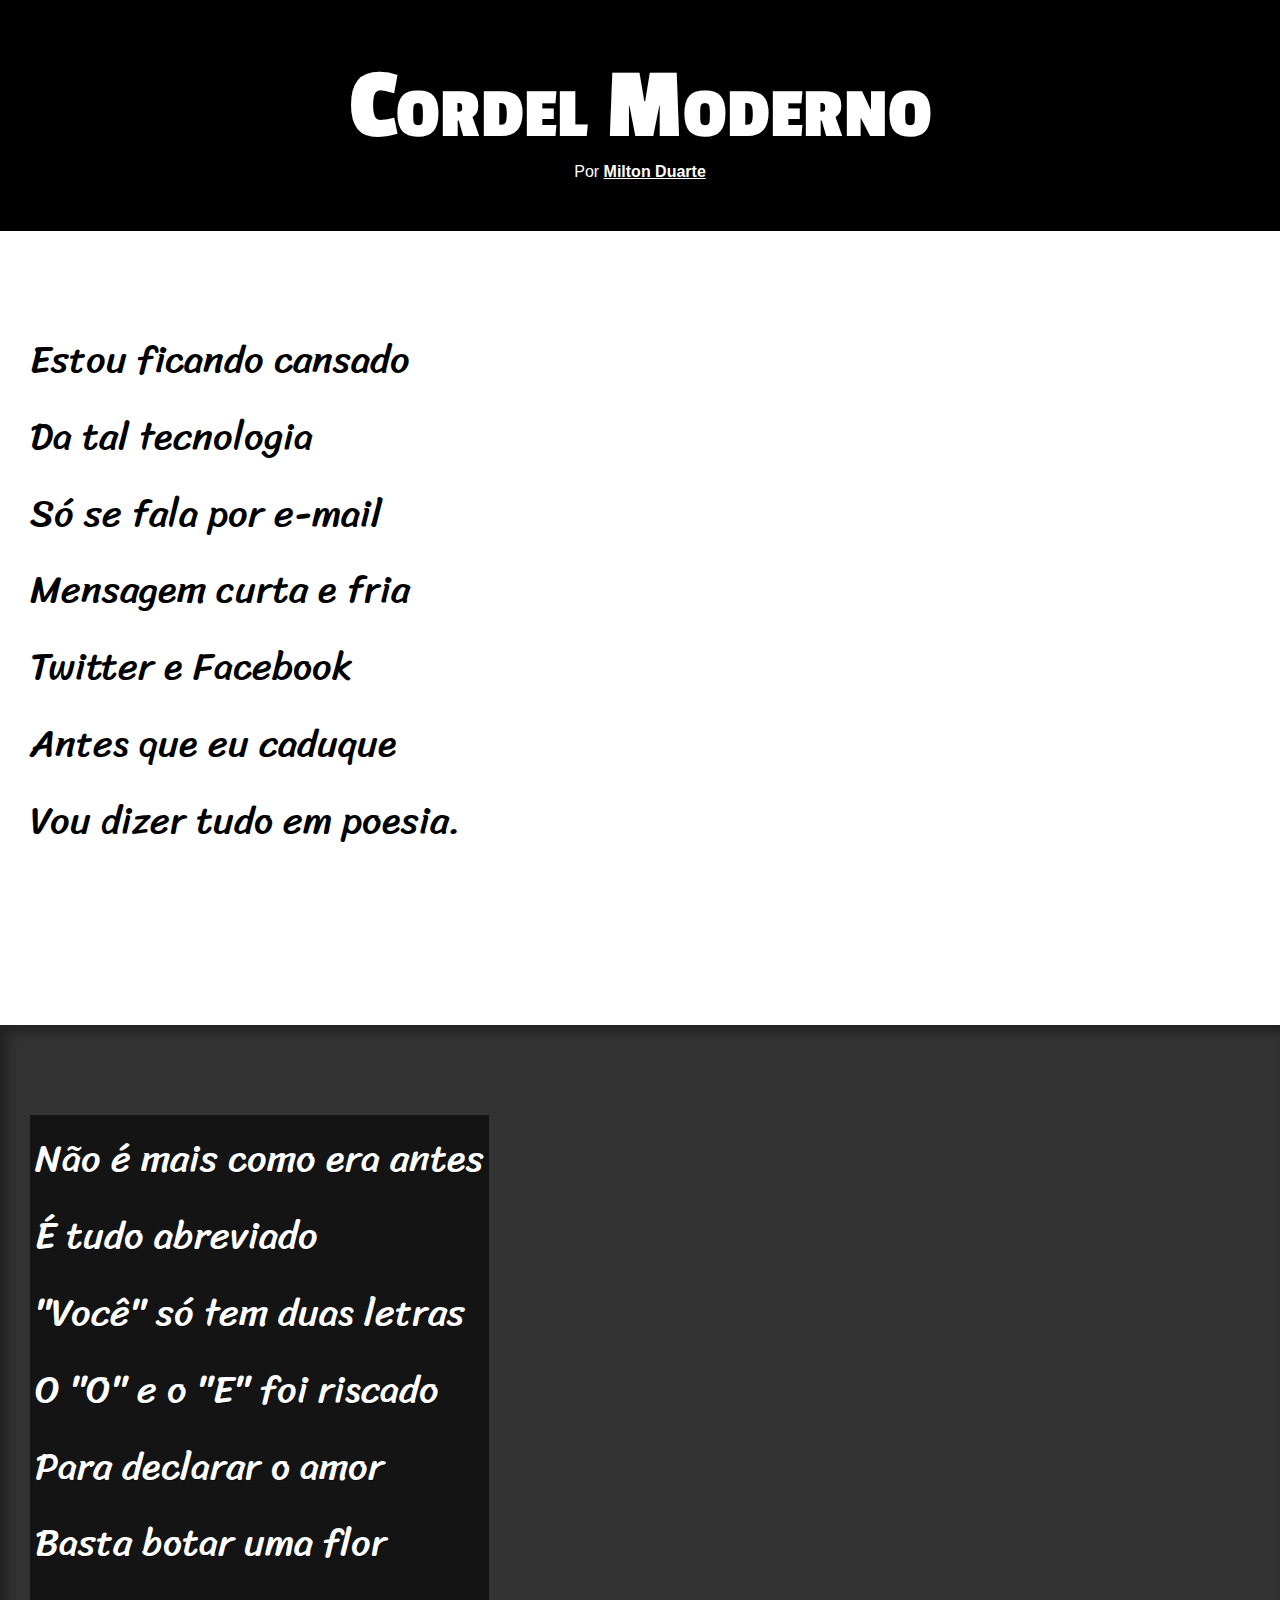
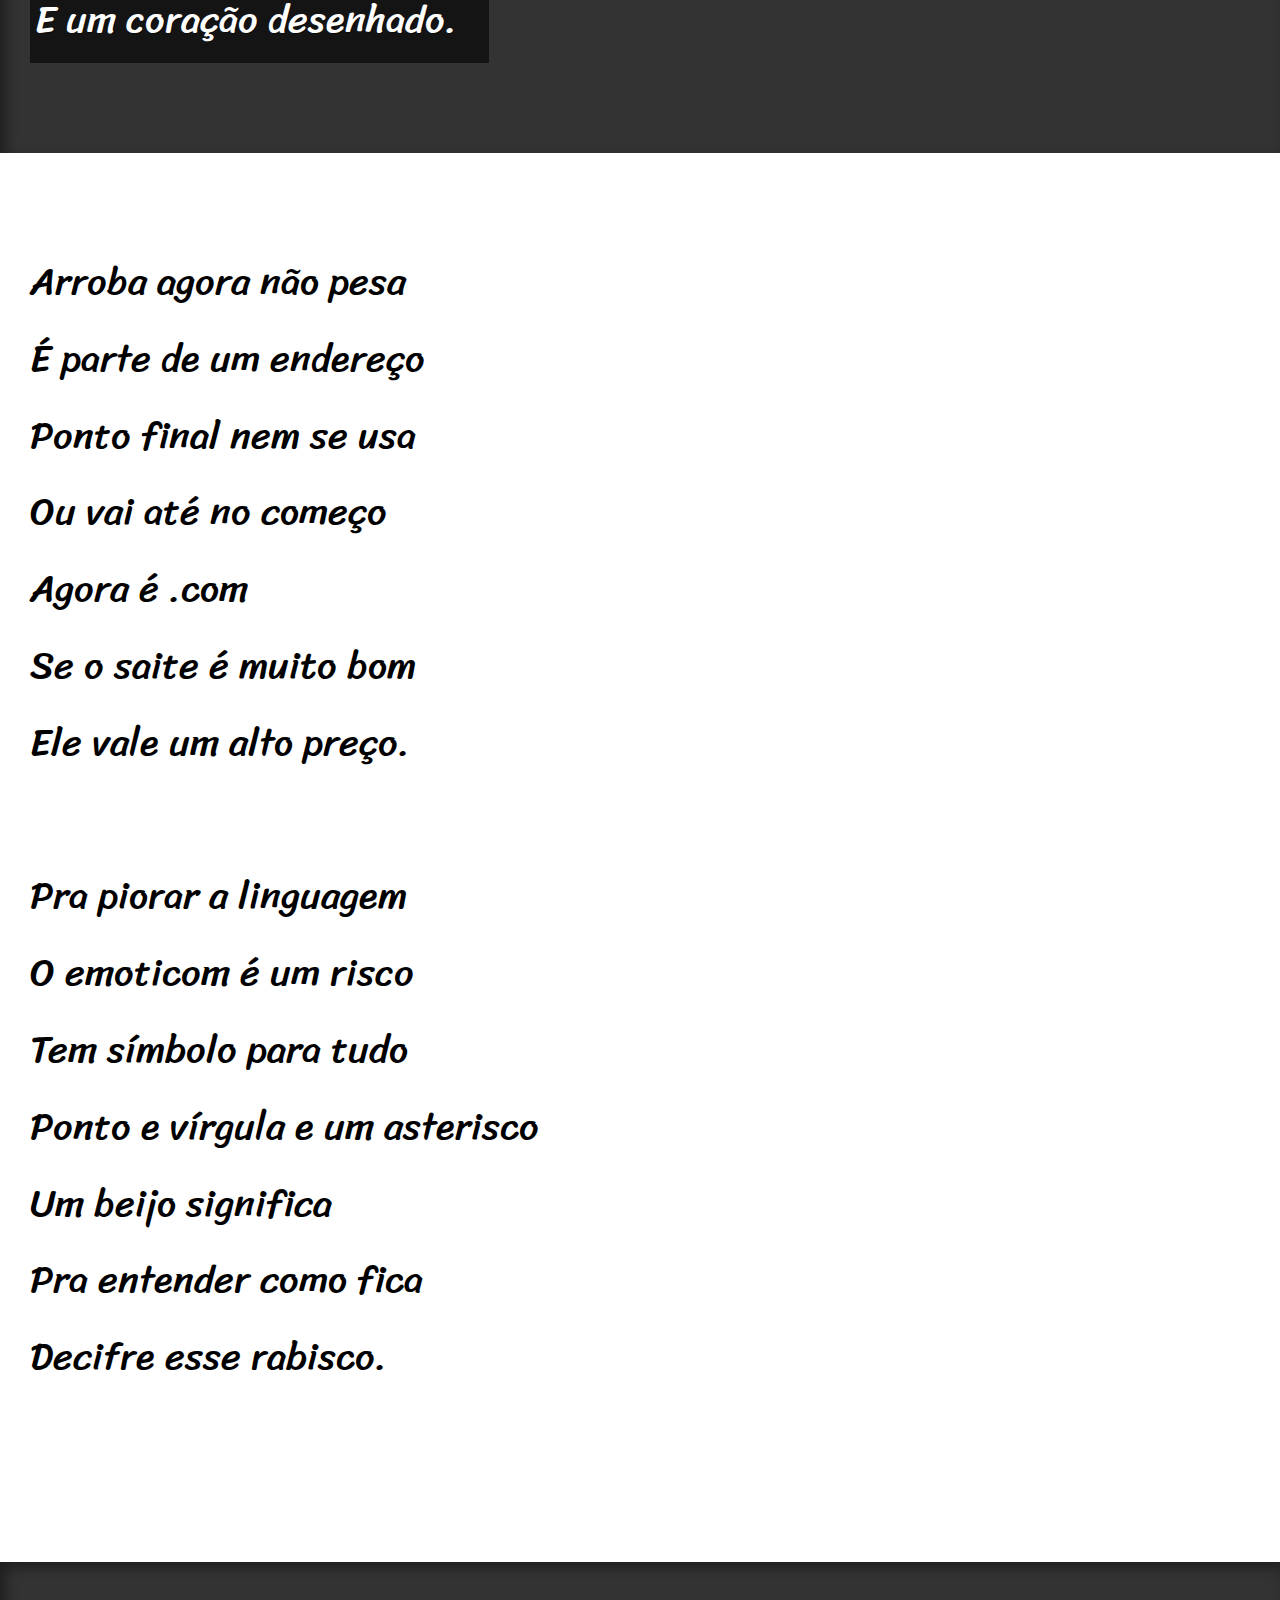
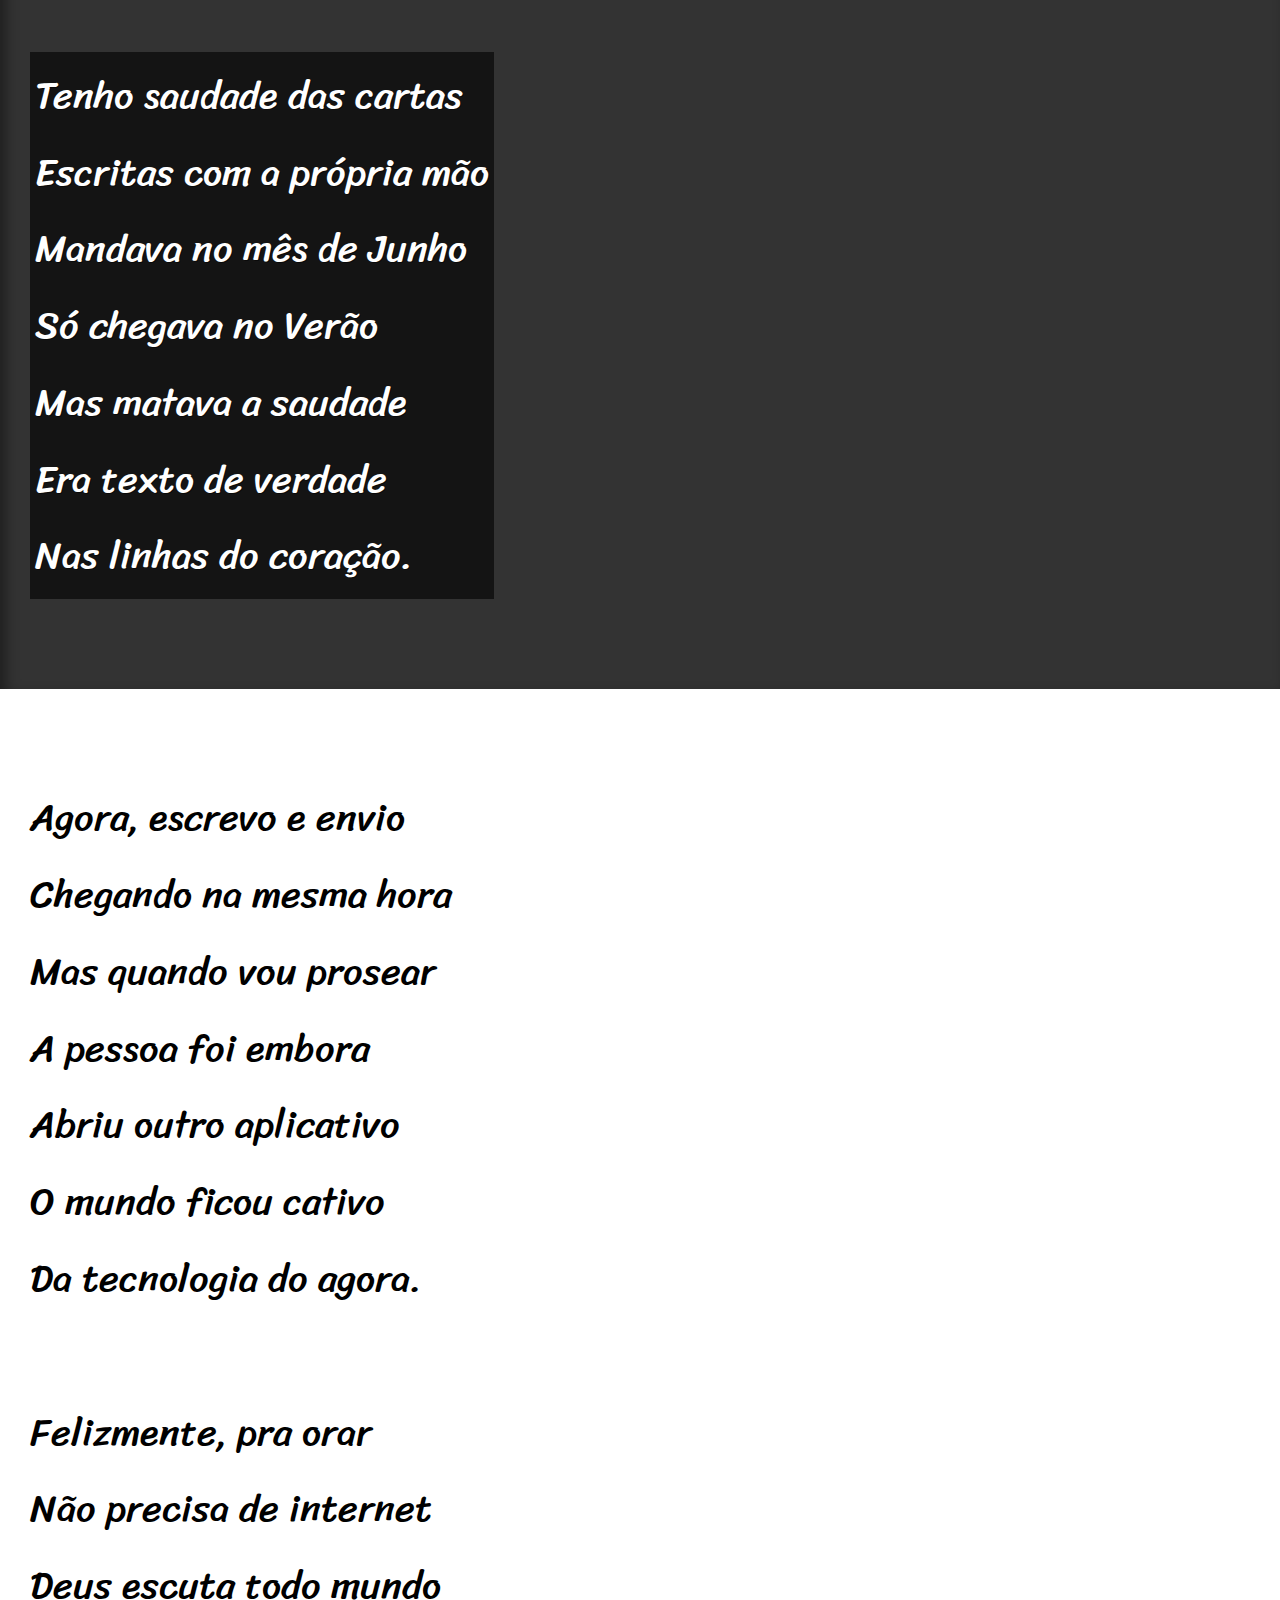
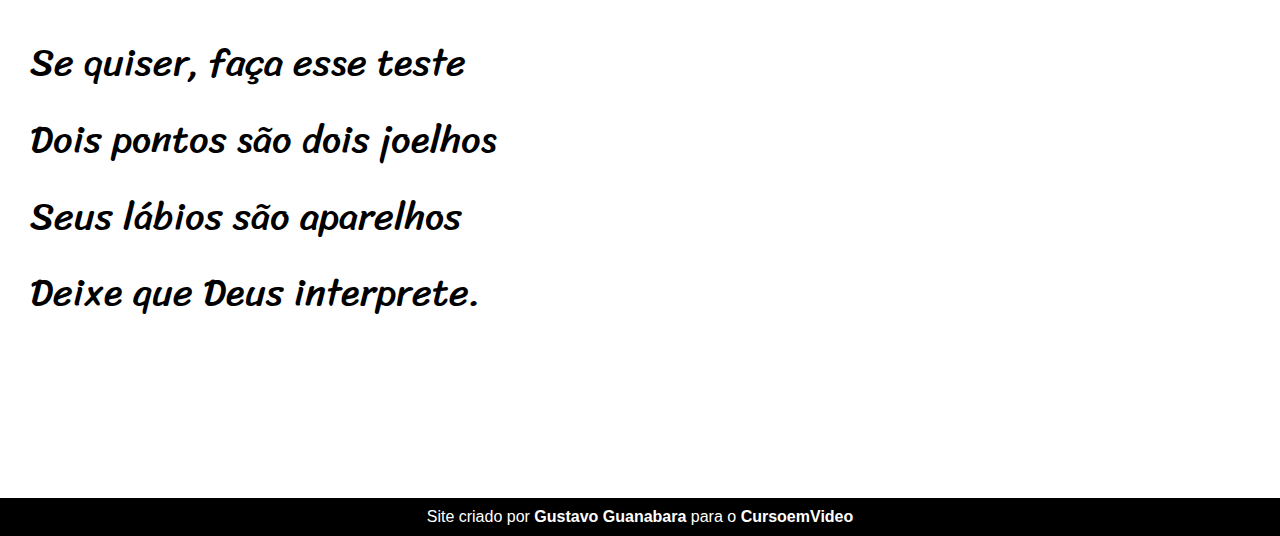
<file: desafio_12/index.html>
<!DOCTYPE html>
<html lang="pt-br">
<head>
    <meta charset="UTF-8">
    <meta http-equiv="X-UA-Compatible" content="IE=edge">
    <meta name="viewport" content="width=device-width, initial-scale=1.0">
    <title>Cordel Moderno</title>
    <link rel="stylesheet" href="estilo/style.css">
</head>
<body>
    <header>
        <h1>Cordel Moderno</h1>
        <p>Por <a href="https://www.recantodasletras.com.br/poesias/3186743" target="_blank">Milton Duarte</a></p>
    </header>

        <section class="normal">
            <p>
                Estou ficando cansado <br>
                Da tal tecnologia <br>
                Só se fala por e-mail <br>
                Mensagem curta e fria <br>
                Twitter e Facebook <br>
                Antes que eu caduque <br>
                Vou dizer tudo em poesia.
            </p>
        </section>

        <section class="imagem" id="img01">
            <p>
                Não é mais como era antes <br>
                É tudo abreviado <br>
                "Você" só tem duas letras <br>
                O "O" e o "E" foi riscado <br>
                Para declarar o amor <br>
                Basta botar uma flor <br>
                E um coração desenhado.
            </p>
        </section>

        <section class="normal">
            <p>
                Arroba agora não pesa <br>
                É parte de um endereço <br>
                Ponto final nem se usa <br>
                Ou vai até no começo <br>
                Agora é .com <br>
                Se o saite é muito bom <br>
                Ele vale um alto preço.
            </p>

            <p>
                Pra piorar a linguagem <br>
                O emoticom é um risco <br>
                Tem símbolo para tudo <br>
                Ponto e vírgula e um asterisco <br>
                Um beijo significa <br>
                Pra entender como fica <br>
                Decifre esse rabisco.
            </p>
        </section>

        <section class="imagem" id="img02">
            <p>
                Tenho saudade das cartas <br>
                Escritas com a própria mão <br>
                Mandava no mês de Junho <br>
                Só chegava no Verão <br>
                Mas matava a saudade <br>
                Era texto de verdade <br>
                Nas linhas do coração.
            </p>
        </section>

        <section class="normal">
            <p>
                Agora, escrevo e envio <br>
                Chegando na mesma hora <br>
                Mas quando vou prosear <br>
                A pessoa foi embora <br>
                Abriu outro aplicativo <br>
                O mundo ficou cativo <br>
                Da tecnologia do agora.
            </p>

            <p>
                Felizmente, pra orar <br>
                Não precisa de internet <br>
                Deus escuta todo mundo <br>
                Se quiser, faça esse teste <br>
                Dois pontos são dois joelhos <br>
                Seus lábios são aparelhos <br>
                Deixe que Deus interprete.
            </p>
        </section>

    <footer>
        <p>Site criado por <a href="https://gustavoguanabara.github.io/" target="_blank">Gustavo Guanabara</a> para o <a href="https://www.cursoemvideo.com/" target="_blank">CursoemVideo</a></p>

    </footer>
</body>
</html>
</file>
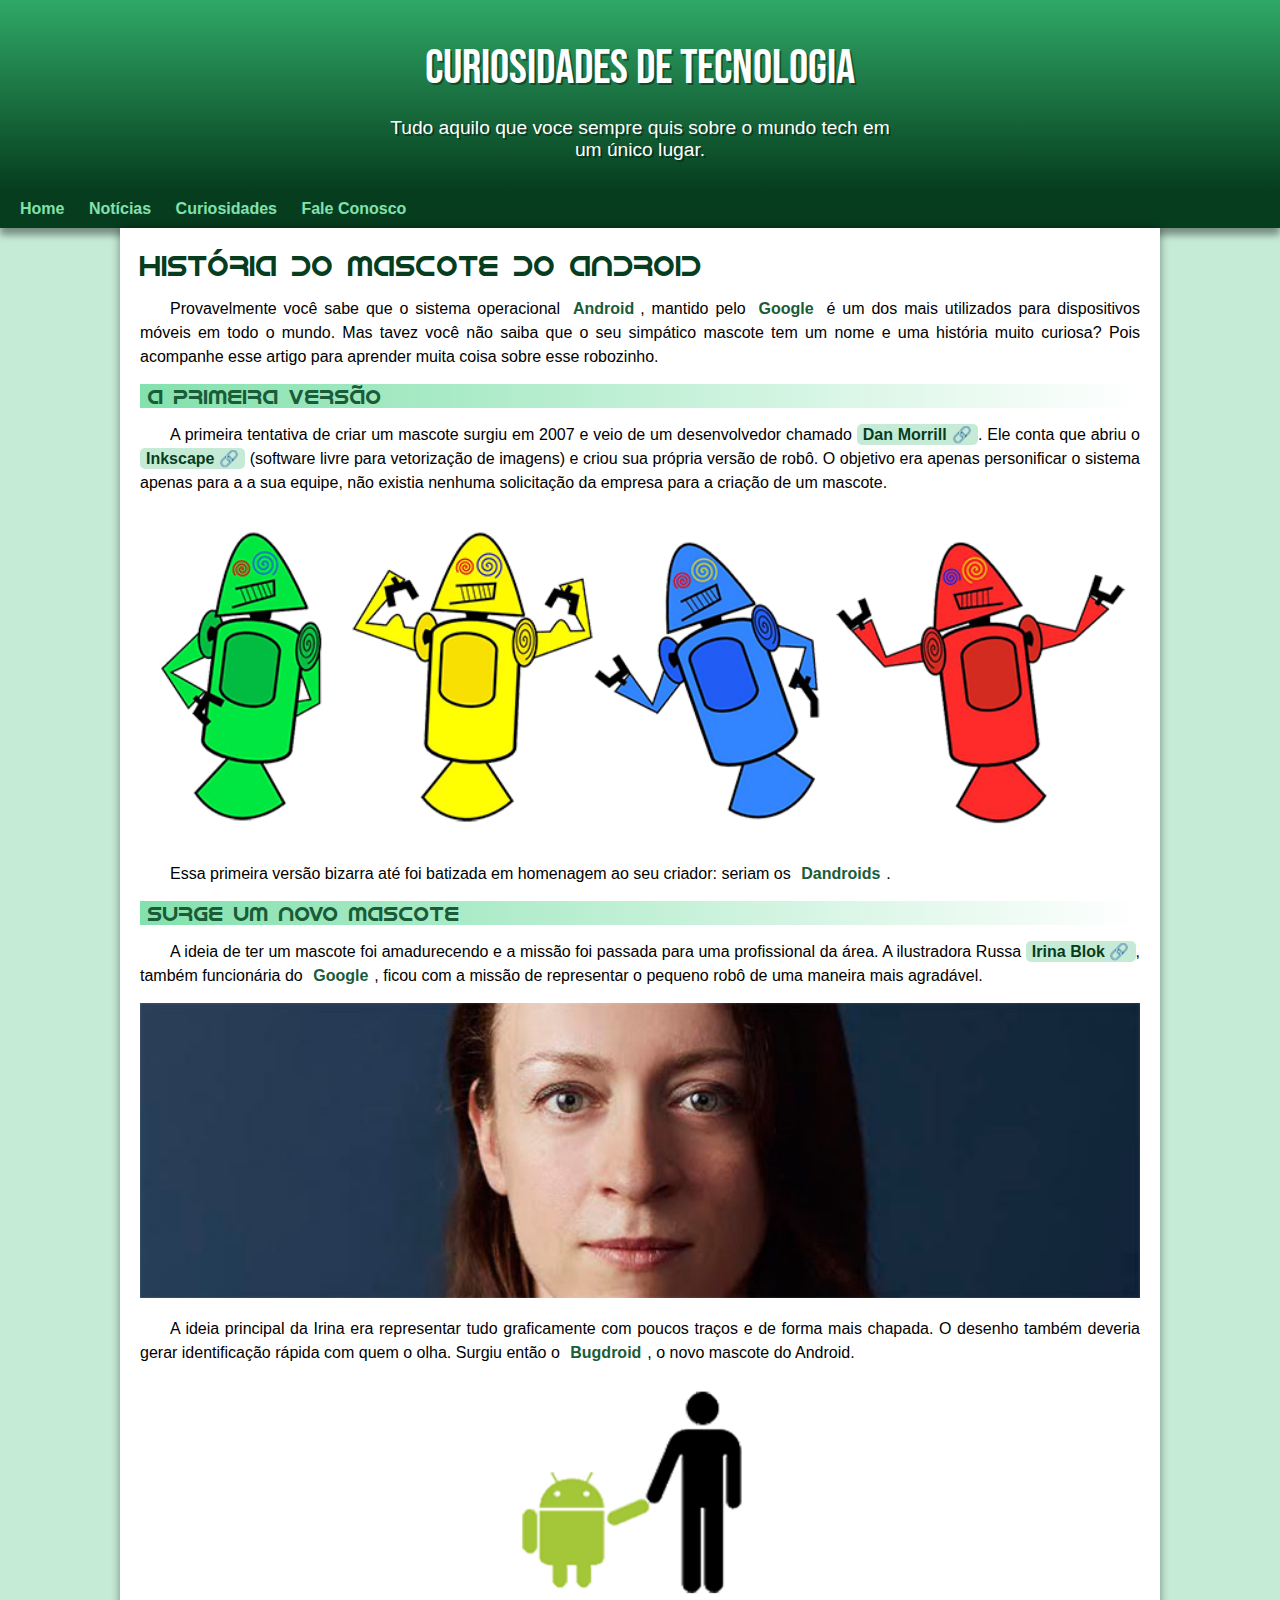
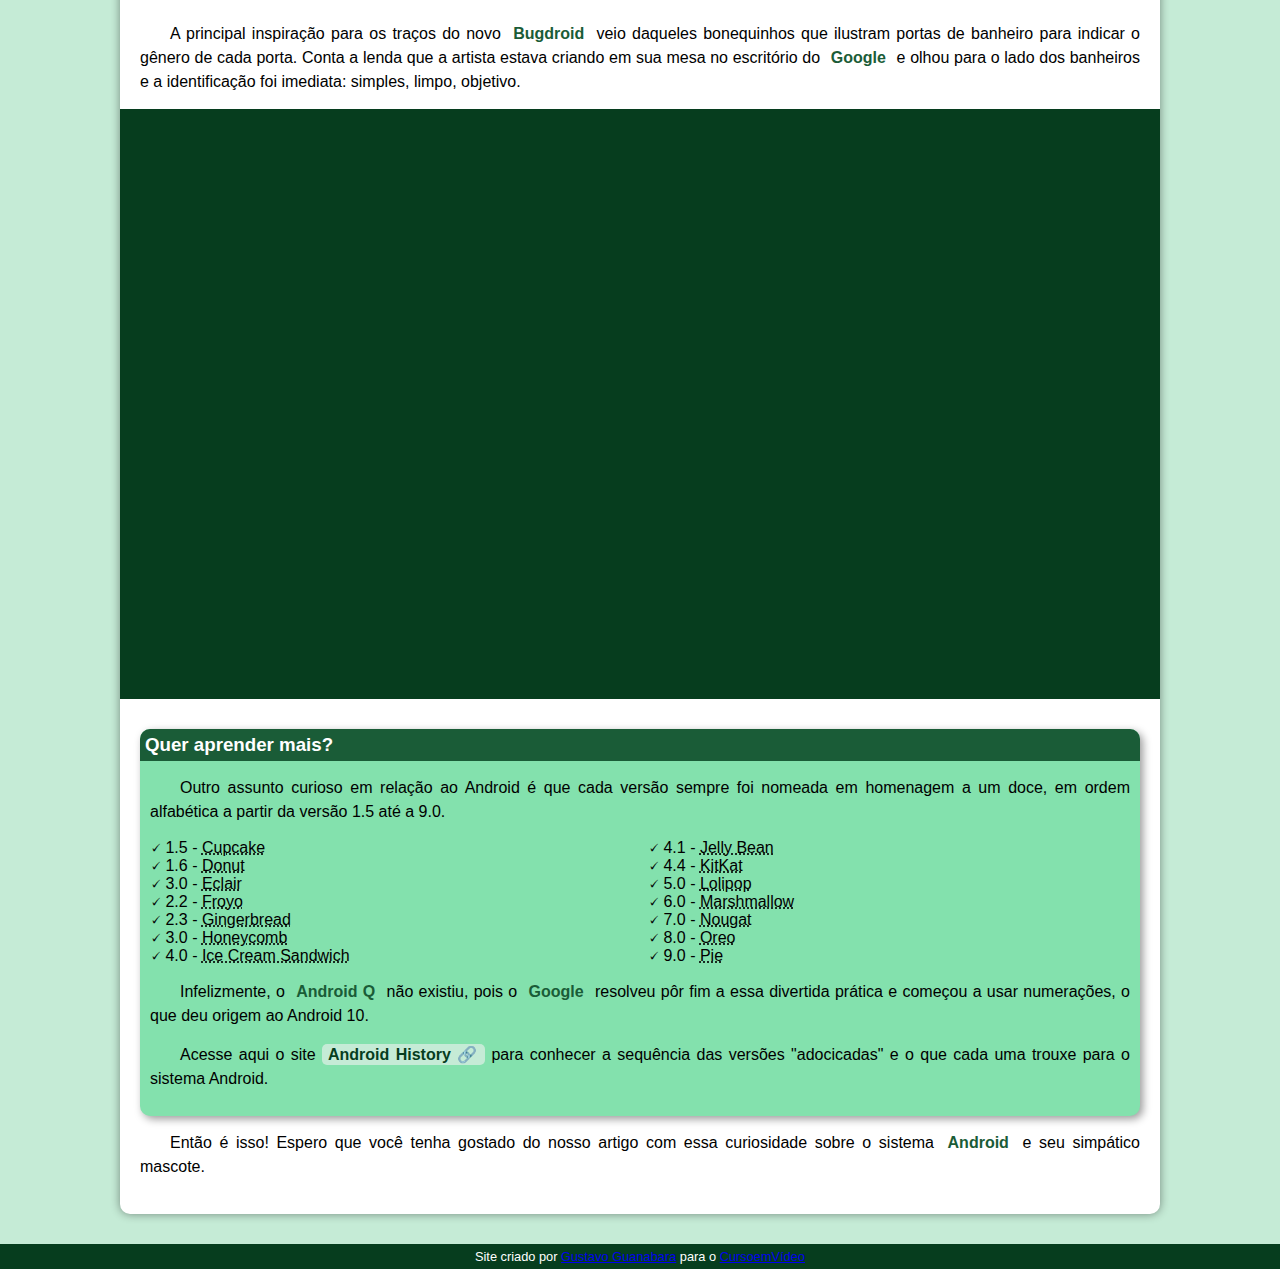
<file: d010/android.html>
<!DOCTYPE html>
<html lang="pt-br">
<head>
    <meta charset="UTF-8">
    <meta http-equiv="X-UA-Compatible" content="IE=edge">
    <meta name="viewport" content="width=device-width, initial-scale=1.0">
    <title>Como surgiu o mascote do Android</title>
    <link rel="shortcut icon" href="imagens/favicon.ico" type="image/x-icon">
    <link rel="stylesheet" href="estilo/style.css">
    </head>
<body>
    <header>
        <h1>Curiosidades de Tecnologia</h1>
        <p>Tudo aquilo que voce sempre quis sobre o mundo tech em um único lugar.</p>
    </header>
    <nav>
        <a href="#">Home</a>
        <a href="#">Notícias</a>
        <a href="#">Curiosidades</a>
        <a href="#">Fale Conosco</a>
    </nav>
    <main>
        <article>
            <h1>História do Mascote do Android</h1>

            <p>Provavelmente você sabe que o sistema operacional <strong>Android</strong>, mantido pelo <strong>Google</strong> é um dos mais utilizados para dispositivos móveis em todo o mundo. Mas tavez você não saiba que o seu simpático mascote tem um nome e uma história muito curiosa? Pois acompanhe esse artigo para aprender muita coisa sobre esse robozinho.</p>
            
            <h2>A primeira versão</h2>
            
            <p>A primeira tentativa de criar um mascote surgiu em 2007 e veio de um desenvolvedor chamado <a href="https://androidcommunity.com/dan-morrill-shows-us-the-android-mascot-that-almost-was-20130103/" target="_blank" class="externo">Dan Morrill</a>. Ele conta que abriu o <a href="https://inkscape.org/pt-br/" target="_blank" class="externo">Inkscape</a> (software livre para vetorização de imagens) e criou sua própria versão de robô. O objetivo era apenas personificar o sistema apenas para a a sua equipe, não existia nenhuma solicitação da empresa para a criação de um mascote.</p>
            
            <picture>
                <source media="(max-width: 670px)" srcset="imagens/dan-droids-pq.png">
                <img src="imagens/dan-droids.png" alt="Primeiro Mascote do Android">
            </picture>
            
            <p>Essa primeira versão bizarra até foi batizada em homenagem ao seu criador: seriam os <strong>Dandroids</strong>.</p>
            
            <h2>Surge um novo mascote</h2>
            
            <p>A ideia de ter um mascote foi amadurecendo e a missão foi passada para uma profissional da área. A ilustradora Russa <a href="https://www.irinablok.com/" target="_blank" class="externo">Irina Blok</a>, também funcionária do <strong>Google</strong>, ficou com a missão de representar o pequeno robô de uma maneira mais agradável.</p>
            
            <picture>
                <source media="(max-width: 670px)" srcset="imagens/irina-blok-pq.jpg">
                <img src="imagens/irina-blok.jpg" alt="Irina Blok Criadora do BugDroid">
            </picture>
            
            <p>A ideia principal da Irina era representar tudo graficamente com poucos traços e de forma mais chapada. O desenho também deveria gerar identificação rápida com quem o olha. Surgiu então o <strong>Bugdroid</strong>, o novo mascote do Android.</p>
            
            <img src="imagens/bugdroid.png" class="pequena" alt="Bugdroid">
            
            <p>A principal inspiração para os traços do novo <strong>Bugdroid</strong> veio daqueles bonequinhos que ilustram portas de banheiro para indicar o gênero de cada porta. Conta a lenda que a artista estava criando em sua mesa no escritório do <strong>Google</strong> e olhou para o lado dos banheiros e a identificação foi imediata: simples, limpo, objetivo.</p>
            
            <div class="video"><iframe width="560" height="315" src="https://www.youtube.com/embed/l2UDgpLz20M" title="YouTube video player" frameborder="0" allow="accelerometer; autoplay; clipboard-write; encrypted-media; gyroscope; picture-in-picture; web-share" allowfullscreen></iframe></div>
             
            <aside>
                <h3>Quer aprender mais?</h3>
                
                <p>Outro assunto curioso em relação ao Android é que cada versão sempre foi nomeada em homenagem a um doce, em ordem alfabética a partir da versão 1.5 até a 9.0.</p>
                
                <ul>
                    <li>1.5 - <abbr title="Bolo de Copo">Cupcake</abbr></li>
                    <li>1.6 - <abbr title="Rosquinha">Donut</abbr></li>
                    <li>3.0 - <abbr title="Bomba">Eclair</abbr></li>
                    <li>2.2 - <abbr title="Iogurte congelado">Froyo</abbr></li>
                    <li>2.3 - <abbr title="Biscoito de Gengibre">Gingerbread</abbr></li>
                    <li>3.0 - <abbr title="Favo de Mel">Honeycomb</abbr></li>
                    <li>4.0 - <abbr title="Sanduiche de Sorvete">Ice Cream Sandwich</abbr></li>
                    <li>4.1 - <abbr title="Jujuba">Jelly Bean</abbr></li>
                    <li>4.4 - <abbr title="KitKat">KitKat</abbr></li>
                    <li>5.0 - <abbr title="Pirulito">Lolipop</abbr></li>
                    <li>6.0 - <abbr title="Marshmallow">Marshmallow</abbr></li>
                    <li>7.0 - <abbr title="Torrone">Nougat</abbr></li>
                    <li>8.0 - <abbr title="Oreo">Oreo</abbr></li>
                    <li>9.0 - <abbr title="Torta">Pie</abbr></li>
                </ul>
                
                <p>Infelizmente, o <strong>Android Q</strong> não existiu, pois o <strong>Google</strong> resolveu pôr fim a essa divertida prática e começou a usar numerações, o que deu origem ao Android 10.</p>
                
                <p>Acesse aqui o site <a href="https://www.android.com/intl/en_uk/what-is-android/" target="_blank" class="externo">Android History</a> para conhecer a sequência das versões "adocicadas" e o que cada uma trouxe para o sistema Android.</p>
            </aside>
            
            
            <p>Então é isso! Espero que você tenha gostado do nosso artigo com essa curiosidade sobre o sistema <strong>Android</strong> e seu simpático mascote.</p>  
        </article>
    </main>
    <footer>
        <p>Site criado por <a href="https://gustavoguanabara.github.io" target="_blank">Gustavo Guanabara</a> para o <a href="https://youtube.com/cursoemvideo" target="_blank">CursoemVídeo</a></p>
    </footer>
</body>
</html>
</file>
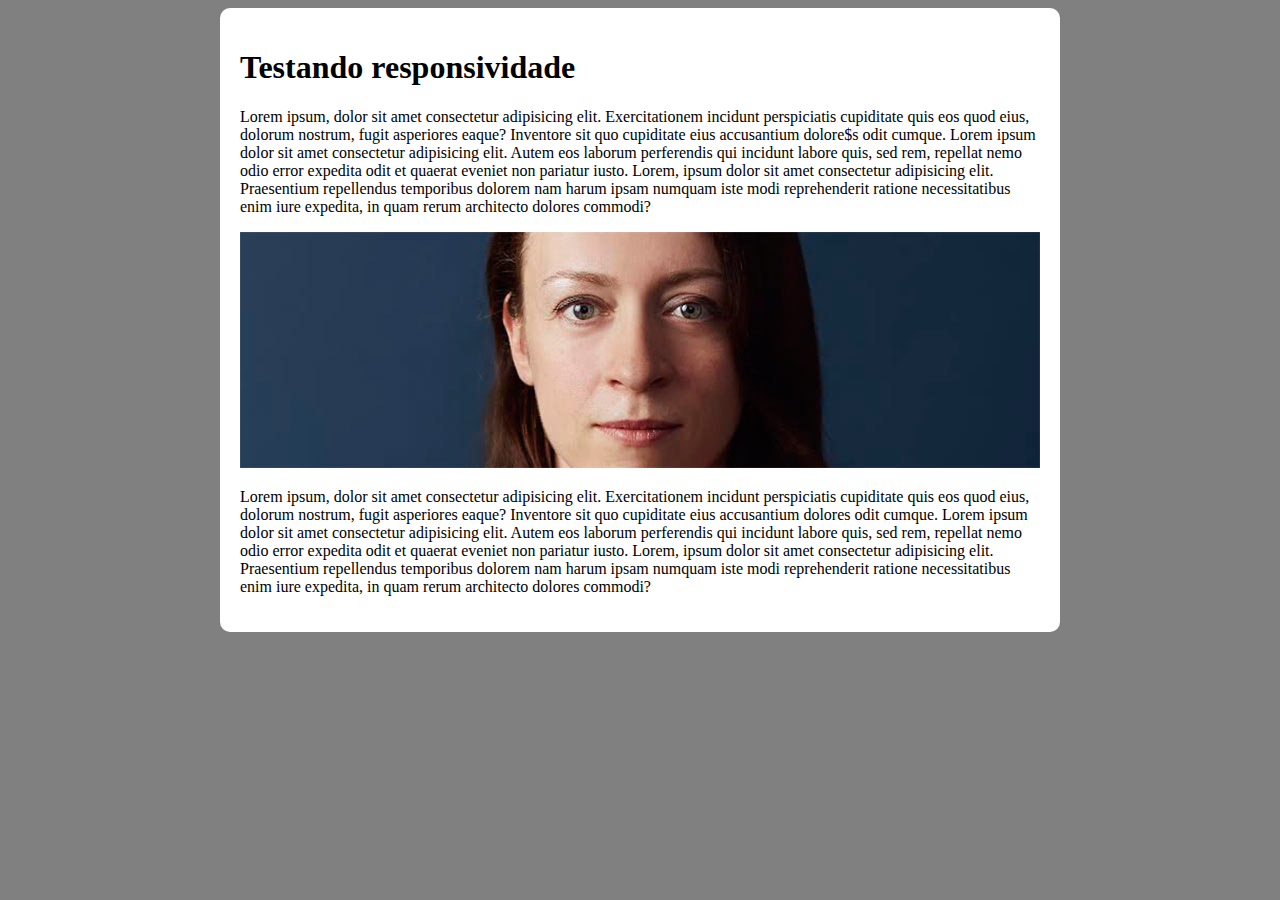
<file: d010/responsivo.html>
<!DOCTYPE html>
<html lang="pt-br">
<head>
    <meta charset="UTF-8">
    <meta http-equiv="X-UA-Compatible" content="IE=edge">
    <meta name="viewport" content="width=device-width, initial-scale=1.0">
    <title>Teste de Responsividade</title>
    <style>
        body {
            background-color: gray;
        }

        main {
            background-color: white;
            padding: 20px;
            border-radius: 10px;

            min-width: 280px;
            max-width: 800px;
            margin: auto;
        }

        img {
            width: 100%;
        }

    </style>
</head>
<body>
    <main>
        <h1>Testando responsividade</h1>
        <p>Lorem ipsum, dolor sit amet consectetur adipisicing elit. Exercitationem incidunt perspiciatis cupiditate quis eos quod eius, dolorum nostrum, fugit asperiores eaque? Inventore sit quo cupiditate eius accusantium dolore$s odit cumque. Lorem ipsum dolor sit amet consectetur adipisicing elit. Autem eos laborum perferendis qui incidunt labore quis, sed rem, repellat nemo odio error expedita odit et quaerat eveniet non pariatur iusto. Lorem, ipsum dolor sit amet consectetur adipisicing elit. Praesentium repellendus temporibus dolorem nam harum ipsam numquam iste modi reprehenderit ratione necessitatibus enim iure expedita, in quam rerum architecto dolores commodi?</p>

        <picture>
            <source media="(max-width: 600px)" srcset="imagens/irina-blok-pq.jpg">
            <img src="imagens/irina-blok.jpg" alt="Irina Blok">
        </picture>
        <p>Lorem ipsum, dolor sit amet consectetur adipisicing elit. Exercitationem incidunt perspiciatis cupiditate quis eos quod eius, dolorum nostrum, fugit asperiores eaque? Inventore sit quo cupiditate eius accusantium dolores odit cumque. Lorem ipsum dolor sit amet consectetur adipisicing elit. Autem eos laborum perferendis qui incidunt labore quis, sed rem, repellat nemo odio error expedita odit et quaerat eveniet non pariatur iusto. Lorem, ipsum dolor sit amet consectetur adipisicing elit. Praesentium repellendus temporibus dolorem nam harum ipsam numquam iste modi reprehenderit ratione necessitatibus enim iure expedita, in quam rerum architecto dolores commodi?</p>
    </main>
    
</body>
</html>
</file>
<file: desafio_12/estilo/style.css>
@charset "UTF-8";

@import url('https://fonts.googleapis.com/css2?family=Passion+One&display=swap');
@import url('https://fonts.googleapis.com/css2?family=Sriracha&display=swap');

:root {
    --fonte1: Verdana, 'Geneva', Tahoma, sans-serif;
    --fonte2: 'Passion One', 'cursive';
    --fonte3: 'Sriracha', 'cursive';
}

* {
    margin: 0px;
    padding: 0px;
    font-size: 1em;
}

html, body {
    min-height: 100vh;
    background-color: darkgray;
    font-family: var(--fonte1);
}

header {
    background-color: black;
    color: white;
    text-align: center;
}

header > h1 {
    padding-top: 50px;
    font-variant: small-caps; /* Letras maiúsculas, mas com tamanhos diferentes */
    /* text-transform: uppercase; Para deixar todas as letra maiúsculas */
    font-family: var(--fonte2);
    font-size: 8vw;
}

header > p {
    padding-bottom: 50px;
}

header a, footer a {
    color: white;
    text-decoration: none;
    font-weight: bolder;
}

header a, footer a:hover {
    text-decoration: underline;
}

section {
    padding-top: 10vh;
    padding-bottom: 10vh;
    line-height: 2em;
    padding-left: 30px;
    font-family: var(--fonte3);
    font-size: 3vw;
}

section > p {
    padding-bottom: 2em;
}

section.normal {
    background-color: white;
    color: black;
}

section.imagem {
    background-color: rgb(51, 51, 51);
    color: white;
    box-shadow: inset 6px 6px 13px 0px rgba(0, 0, 0, 0.397);
    background-attachment: fixed;
}

section.imagem > p {
    display: inline-block;
    padding: 5px;
    background-color: rgba(0, 0, 0, 0.600);
    text-shadow: 1px 1px 0px rgba(0, 0, 0, 0.493);
}

section#img01 {
    background-image: url(../imagens/background001.jpg);
    background-position: right center;
    background-size: cover;
}

section#img02 {
    background-image: url(../imagens/background002.jpg);
    background-size: cover;
}

footer {
    background-color: black;
    color: white;
    text-align: center;
    padding: 10px;
}
</file>
<file: d010/estilo/style.css>
@charset "UTF-8";

@import url('https://fonts.googleapis.com/css2?family=Bebas+Neue&display=swap');

@font-face {
    font-family: 'Android';
    src: url('../fontes/idroid.otf') format('opentype');
    font-weight: normal;
}

:root {
    --cor0: #c5ebd6;
    --cor1: #83e1ad;
    --cor2: #3ddc84;
    --cor3: #2fa866;
    --cor4: #1a5c37;
    --cor5: #063d1e;

    --fonte-padrao: Arial, Verdana, Helvetica, sans-serif;
    --fonte-destaque: 'Bebas Neue', 'cursive';
    --fonte-android:'Android', 'cursive';
}

* {
    margin: 0px;
    padding: 0px;
}

body {
    background-color: var(--cor0);
    font-family: var(--fonte-padrao);
}

a.externo::after {
    content: '\00A0\1F517';
}

header {
    background-image: linear-gradient(to bottom, var(--cor3), var(--cor5));
    min-height: 150px;
    text-align: center;
    padding-top: 40px;
}

header > h1 {
    color: white;
    font-family: var(--fonte-destaque);
    font-size: 3em;
    font-weight: normal;
    margin-bottom: 20px;
    text-shadow: 2px 2px 0px hsla(0, 0%, 0%, 0.397);
    }

header > p {
    font-family: var(--fonte-padrao);
    font-size: 1.2em;
    color: white;
    max-width: 500px;
    padding-right: 10px;
    padding-left: 10px;
    margin: auto;
    margin-bottom: 20px;
    text-shadow: 2px 2px 0px hsla(0, 0%, 0%, 0.397);
}

nav {
    background-color: var(--cor5);
    padding: 10px;
    box-shadow: 0px 7px 7px rgba(0, 0, 0, 0.397);
}

nav > a {
    color: var(--cor1);
    padding: 10px;
    text-decoration: none;
    font-weight: bold;
    transition-duration: 0.3s;
}

nav > a:hover {
    background-color: var(--cor3);
    color: var(--cor5);
    border-radius: 5px;
}

main {
    min-width: 300px;
    max-width: 1000px;
    margin: auto;
    margin-bottom: 30px;
    background-color: white;
    padding: 20px;
    box-shadow: 0px 0px 10px rgba(0, 0, 0, 0.418);
    border-bottom-left-radius: 10px; /* arredondar apenas as bordas de baixo */
    border-bottom-right-radius: 10px;
}

main h1 {
    color: var(--cor5);
    font-family: var(--fonte-android);
    font-weight: normal;
    font-size: 1.8em;
}


main h2 {
    font-family: var(--fonte-android);
    color: var(--cor4);
    font-size: 1.3em;
    font-weight: normal;
    background-image: linear-gradient(to right, var(--cor1), transparent);
    text-indent: 8px;
}

main p {
    margin: 15px 0px 15px 0px;
    text-align: justify;
    text-indent: 30px;
    font-size: 1em;
    line-height: 1.5em;
}

main strong {
    color: var(--cor4);
    font-weight: bold;
    padding: 2px 6px;
}

main a {
    text-decoration: none;
    font-weight: bold;
    color: var(--cor5);
    background-color: var(--cor0);
    padding: 2px 6px;
    border-radius: 5px;
}

main a:hover {
    text-decoration: underline;
    color: var(--cor3);
}
main img {
    width: 100%;
}

main img.pequena {
    max-width: 350px;
    display: block;
    margin: auto;
}

div.video {
    background-color: var(--cor5);
    margin: 0px -20px 30px -20px;
    padding: 20px;
    padding-bottom: 57%;
    position: relative;
}

div.video > iframe {
    position: absolute;
    top: 5%;
    left: 5%;
    width: 90%;
    height: 90%

}

aside {
    background-color: var(--cor1);
    padding: 10px;
    border-radius: 10px;
    box-shadow: 3px 3px 8px rgba(0, 0, 0, 0.397);
}
aside > h3 {
    background-color: var(--cor4);
    color: white;
    padding: 5px;
    margin: -10px -10px 0px -10px;
    border-radius: 10px 10px 0px 0px;
}

aside > ul {
    list-style-type: '\1F5F8\00A0'; /* Esta linha não é compativel com todos os tipos de navegador. */
    list-style-position: inside;
    columns: 2;
}

footer {
    background-color: var(--cor5);
    color: white;
    text-align: center;
    font-size: 0.8em;
    padding: 5px;
}

footer > a > p {
    color: white;
    font-weight: bolder;
    text-decoration: none;
}

footer a:hover {
    text-decoration: underline;
    color: var(--cor1);
}
</file>
